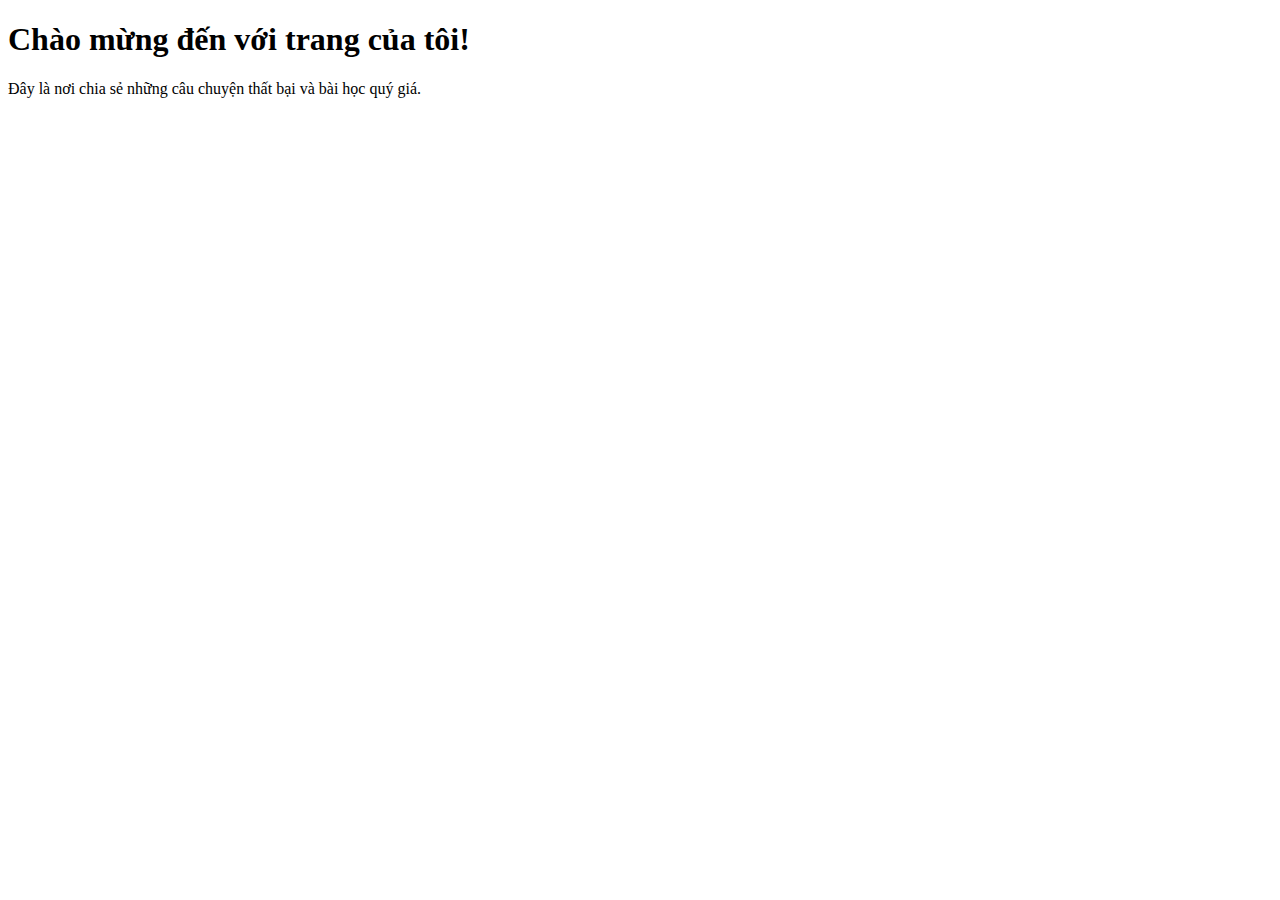
<file: index.html>
<!DOCTYPE html>
<html>
<head>
  <meta charset="UTF-8">
  <title>Chia sẻ thất bại & động lực</title>
</head>
<body>
  <h1>Chào mừng đến với trang của tôi!</h1>
  <p>Đây là nơi chia sẻ những câu chuyện thất bại và bài học quý giá.</p>
</body>
</html>
</file>
